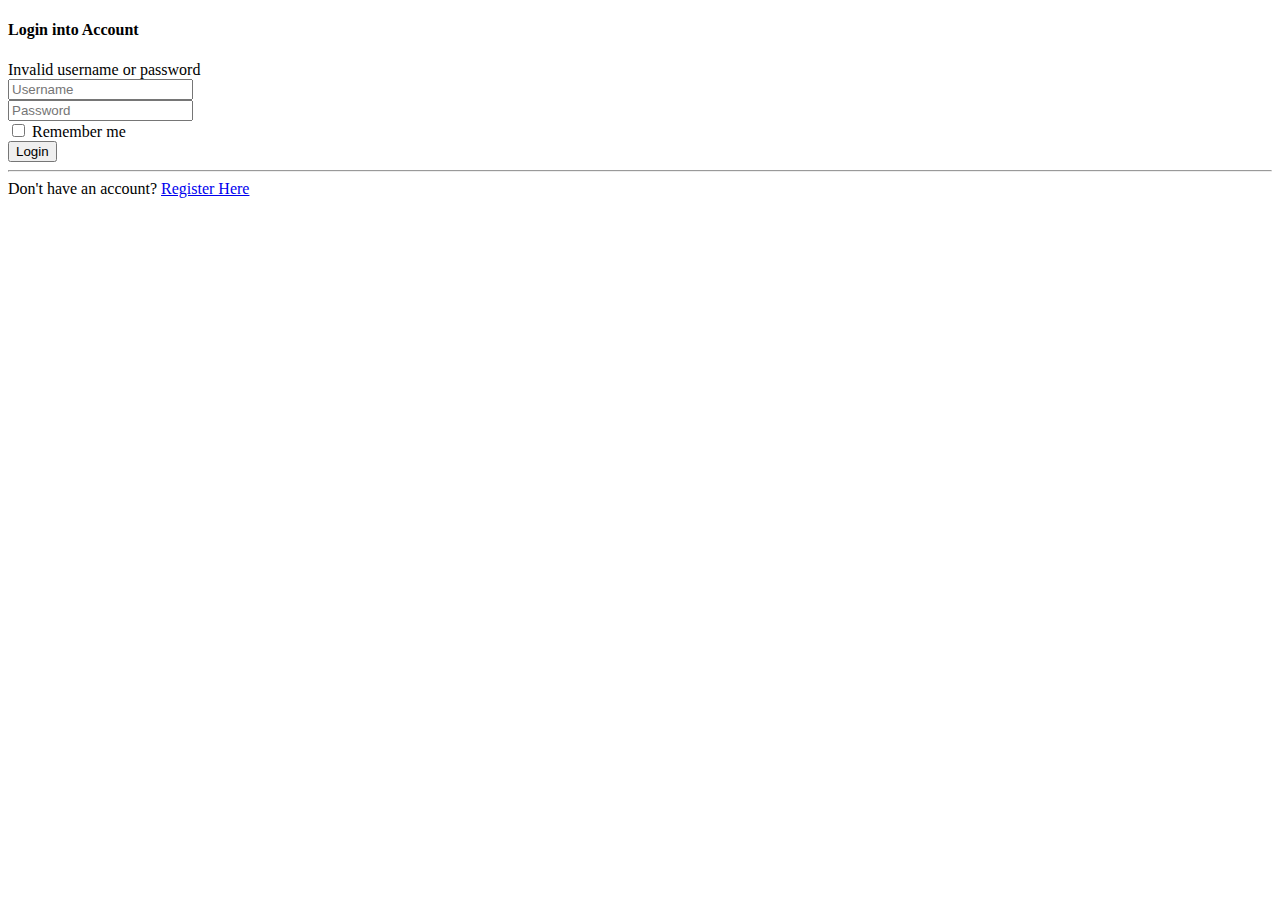
<file: src/main/resources/templates/login.html>
<!DOCTYPE html>
<html lang="en" xmlns:th="https://www.thymeleaf.org">
<head>
<meta charset="UTF-8">
<title>Login Form</title>
<meta name="viewport"
	content="width=device-width, initial-scale=1, shrink-to-fit=no">
<link rel="stylesheet" type="text/css" th:href="@{/css/login.css}">

<!-- Bootstrap CSS -->
<link
	href="https://cdn.jsdelivr.net/npm/bootstrap@5.0.2/dist/css/bootstrap.min.css"
	rel="stylesheet"
	integrity="sha384-EVSTQN3/azprG1Anm3QDgpJLIm9Nao0Yz1ztcQTwFspd3yD65VohhpuuCOmLASjC"
	crossorigin="anonymous" />
	
<link
      rel="stylesheet"
      href="https://cdnjs.cloudflare.com/ajax/libs/font-awesome/6.1.2/css/all.min.css"
      integrity="sha512-1sCRPdkRXhBV2PBLUdRb4tMg1w2YPf37qatUFeS7zlBy7jJI8Lf4VHwWfZZfpXtYSLy85pkm9GaYVYMfw5BC1A=="
      crossorigin="anonymous"
      referrerpolicy="no-referrer"
    />
</head>
<body>

	<div class="container">
		<div class="row px-3">
			<div class="col-lg-10 col-xl-9 card flex-row mx-auto px-0">
				<div class="img-left d-none d-md-flex">
				</div>
				
				<div class="card-body">
				
				
					<h4 class="title text-center mt-4">
						Login into Account
					</h4>
					<form class="form-box px-3" method="post" th:action="@{/login/}" th:object="${user}">
						
						<div th:if="${codError != null}" class="alert alert-danger d-flex align-items-center" role="alert">
  							<div><span><i class="fa-solid fa-circle-exclamation"></i></span>  Invalid username or password</div>
						</div>
						
						
						<div class="form-input">
							<span><i class="fa fa-user"></i></span>
							<input th:field="*{username}" type="text" name="" placeholder="Username" tabindex="10" required>
						</div>
						<div class="form-input">
							<span><i class="fa fa-key"></i></span>
							<input th:field="*{password}" type="password" name="" placeholder="Password" tabindex="11" required>
						</div>
						
						<div class="mb-3">
							<div class="custom-control custom-checkbox">
								<input type="checkbox" class="custom-control-input" id="cb1" name="">
								<label class="custom-control-label" for="cb1">Remember me</label>
							</div>
						</div>
						
						<div class="d-grid mb-3">
							<button type="submit" class="btn text-uppercase"> Login </button>
						</div>
						
										
						
						<hr class="my-4">
						
						<div class="text-center mb-2">
							 Don't have an account? 
							<a href="#" class="register-link"> Register Here </a>
						</div>
						
					</form>
				</div>
			</div>
		</div>
	</div>	


	<!-- Option 1: Bootstrap Bundle with Popper -->
	<script
		src="https://cdn.jsdelivr.net/npm/bootstrap@5.0.2/dist/js/bootstrap.bundle.min.js"
		integrity="sha384-MrcW6ZMFYlzcLA8Nl+NtUVF0sA7MsXsP1UyJoMp4YLEuNSfAP+JcXn/tWtIaxVXM"
		crossorigin="anonymous"></script>
</body>
</html>
</file>
